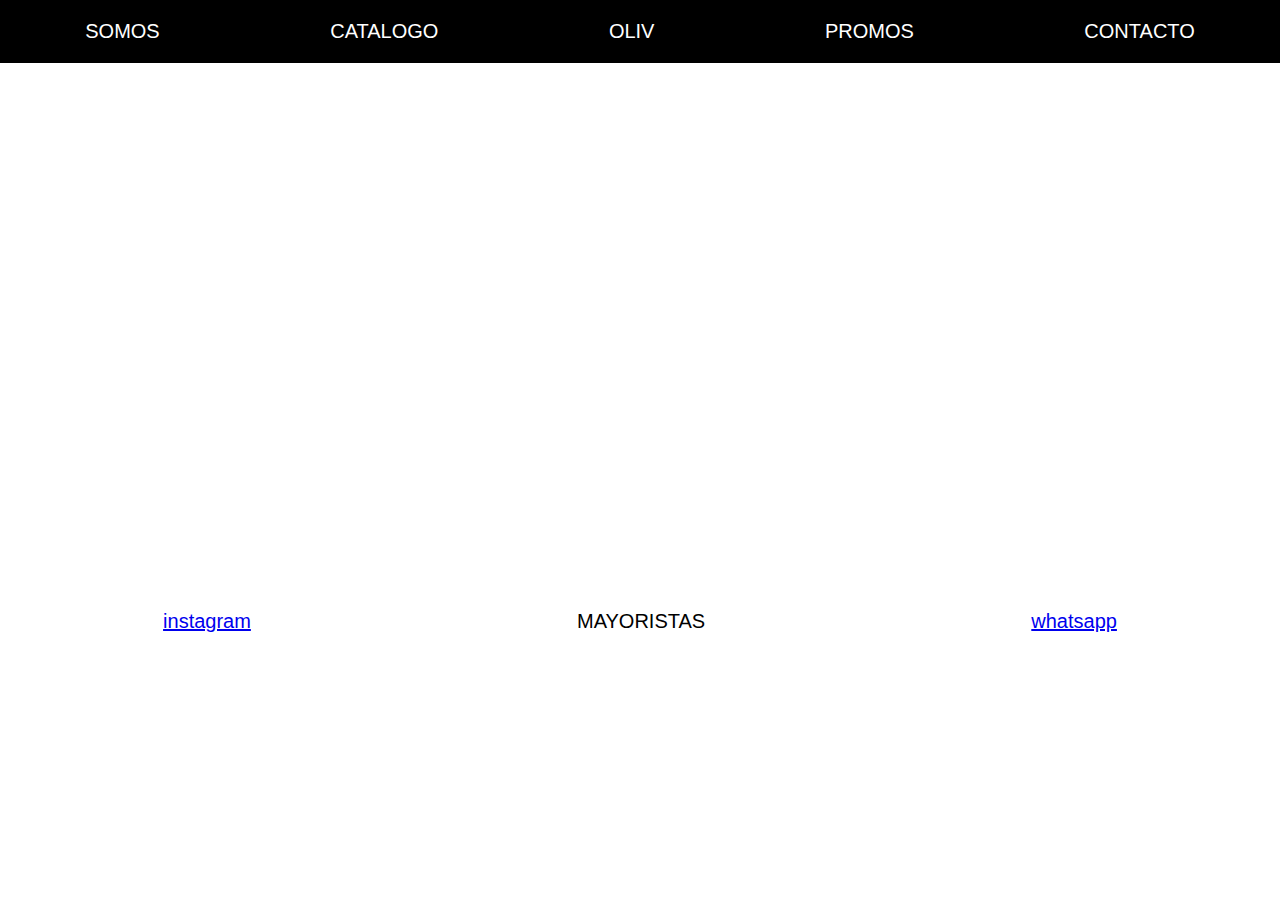
<file: index.html>
<!DOCTYPE html>
<html lang="en">

<head>
    <meta charset="UTF-8">
    <meta name="viewport" content="width=device-width, initial-scale=1.0">
    <!-- link pages -->
    <link rel="stylesheet" href="./pages/somos.html">
    <link rel="stylesheet" href="./pages/catalogo.html">
    <link rel="stylesheet" href="./pages/promos.html">
    <link rel="stylesheet" href="./pages/contacto.html">
    <!-- link bootstrap -->
    <link href="https://cdn.jsdelivr.net/npm/bootstrap@5.3.0-alpha1/dist/css/bootstrap.min.css" rel="stylesheet"
        integrity="sha384-GLhlTQ8iRABdZLl6O3oVMWSktQOp6b7In1Zl3/Jr59b6EGGoI1aFkw7cmDA6j6gD" crossorigin="anonymous">
    <!-- link css -->
    <link rel="stylesheet" href="./css/style.css">
    <!-- favicon -->
    <link rel="shortcut icon" href="./images/OLIV-LOGO-NEGRO.jpeg" type="icon">
    <title>OLIV</title>
</head>
<!-- cuerpo -->

<body>
    <!-- encabezado -->
    <header>
        <!-- barra de navegacion -->
        <nav>
            <!-- lista desordenada -->
            <ul class="links">
                <li><a class="link" href="./pages/somos.html">SOMOS</a></li>
                <li><a class="link" href="./pages/catalogo.html">CATALOGO</a></li>
                <li><a class="link" href="#">OLIV</a></li>
                <li><a class="link" href="./pages/promos.html">PROMOS</a></li>
                <li><a class="link" href="./pages/contacto.html">CONTACTO</a></li>
            </ul>
        </nav>
    </header>
    <!-- contenido principal -->
    <main>
        <div class="video">
            <video src="./videos/giphy.gif"></video>
        </div>
    </main>
    <script src="https://cdn.jsdelivr.net/npm/bootstrap@5.3.0-alpha1/dist/js/bootstrap.bundle.min.js"
        integrity="sha384-w76AqPfDkMBDXo30jS1Sgez6pr3x5MlQ1ZAGC+nuZB+EYdgRZgiwxhTBTkF7CXvN"
        crossorigin="anonymous">
    </script>
</body>
<!-- pie de pagina -->
<footer>
    <div class="foot">
        <a href="https://www.instagram.com/oliv.oficial/">instagram</a>
        <p>MAYORISTAS</p>
        <a href="https://wa.me/c/5491135116299">whatsapp</a>
    </div>
</footer>

</html>
</file>
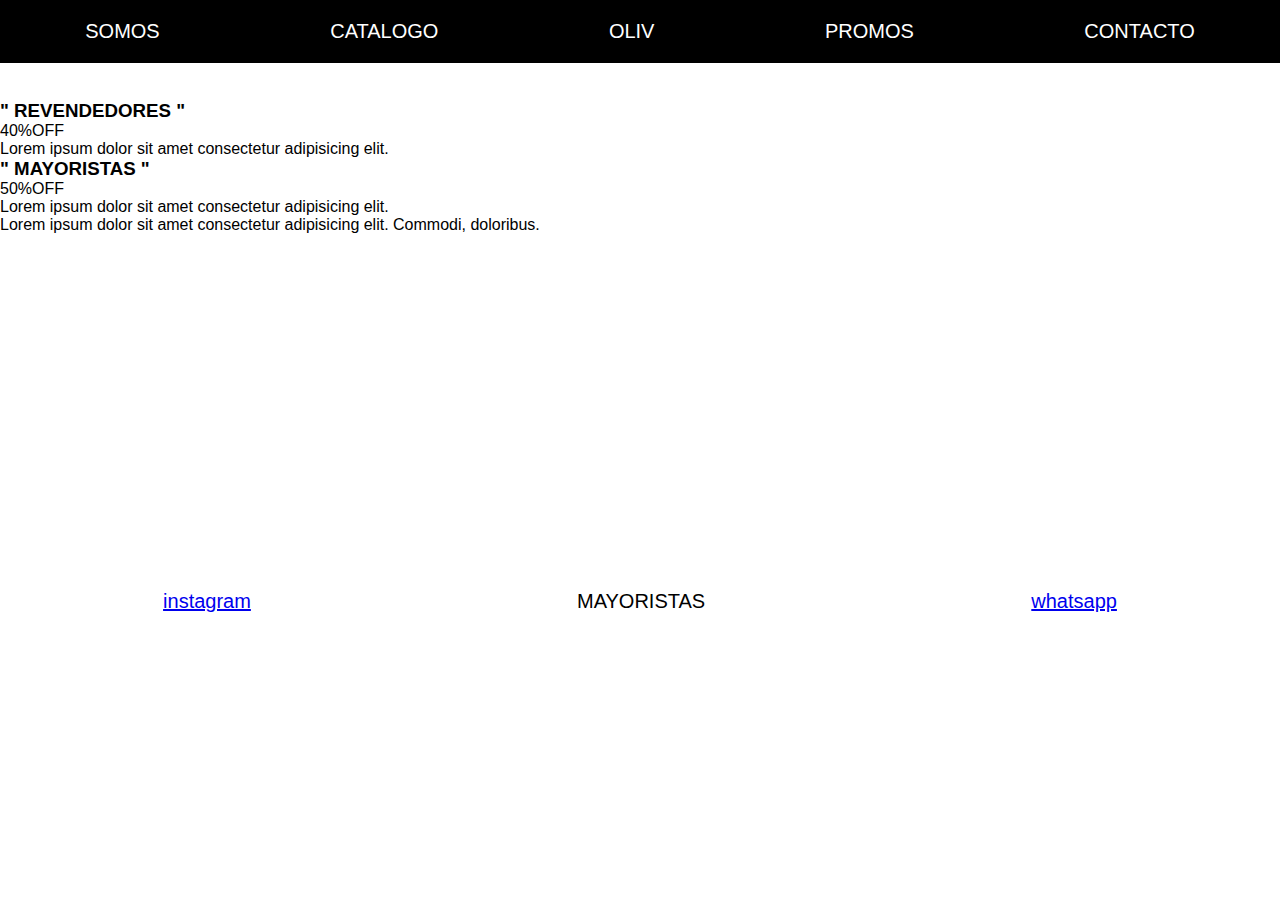
<file: pages/promos.html>
<!DOCTYPE html>
<html lang="en">

<head>
    <meta charset="UTF-8">
    <meta name="viewport" content="width=device-width, initial-scale=1.0">
    <!-- link pages -->
    <link rel="stylesheet" href="../pages/somos.html">
    <link rel="stylesheet" href="../pages/catalogo.html">
    <link rel="stylesheet" href="../pages/promos.html">
    <link rel="stylesheet" href="../pages/contacto.html">
    <!-- link bootstrap -->
    <link href="https://cdn.jsdelivr.net/npm/bootstrap@5.3.0-alpha1/dist/css/bootstrap.min.css" rel="stylesheet"
    integrity="sha384-GLhlTQ8iRABdZLl6O3oVMWSktQOp6b7In1Zl3/Jr59b6EGGoI1aFkw7cmDA6j6gD" crossorigin="anonymous">
    <!-- link css -->
    <link rel="stylesheet" href="../css/style.css">
    <!-- favicon -->
    <link rel="shortcut icon" href="../images/OLIV-LOGO-NEGRO.jpeg" type="icon">
    <title>OLIV</title>
</head>

<body>
    <!-- encabezado -->
    <header>
        <!-- barra de navegacion -->
        <nav>
            <!-- lista desordenada -->
            <ul class="links">
                <li><a class="link" href="../pages/somos.html">SOMOS</a></li>
                <li><a class="link" href="../pages/catalogo.html">CATALOGO</a></li>
                <li><a class="link" href="../index.html">OLIV</a></li>
                <li><a class="link" href="../pages/promos.html">PROMOS</a></li>
                <li><a class="link" href="../pages/contacto.html">CONTACTO</a></li>
            </ul>
        </nav>
    </header>
    <!-- contenido principal -->
    <main>  
        <div>
            <h3>" REVENDEDORES "</h3>
            <p>40%OFF</p>
            <article>Lorem ipsum dolor sit amet consectetur adipisicing elit.</article>
        </div>
        <div>
            <h3>" MAYORISTAS "</h3>
            <p>50%OFF</p>
            <article>Lorem ipsum dolor sit amet consectetur adipisicing elit.</article>
        </div>
        <span>Lorem ipsum dolor sit amet consectetur adipisicing elit. Commodi, doloribus.</span>
    </main>
    <script src="https://cdn.jsdelivr.net/npm/bootstrap@5.3.0-alpha1/dist/js/bootstrap.bundle.min.js"
    integrity="sha384-w76AqPfDkMBDXo30jS1Sgez6pr3x5MlQ1ZAGC+nuZB+EYdgRZgiwxhTBTkF7CXvN"
    crossorigin="anonymous">
    </script>
</body>

<!-- pie de pagina -->
<footer>
    <div class="foot">
        <a href="https://www.instagram.com/oliv.oficial/">instagram</a>
        <p>MAYORISTAS</p>
        <a href="https://wa.me/c/5491135116299">whatsapp</a>
    </div>
</footer>

</html>
</file>
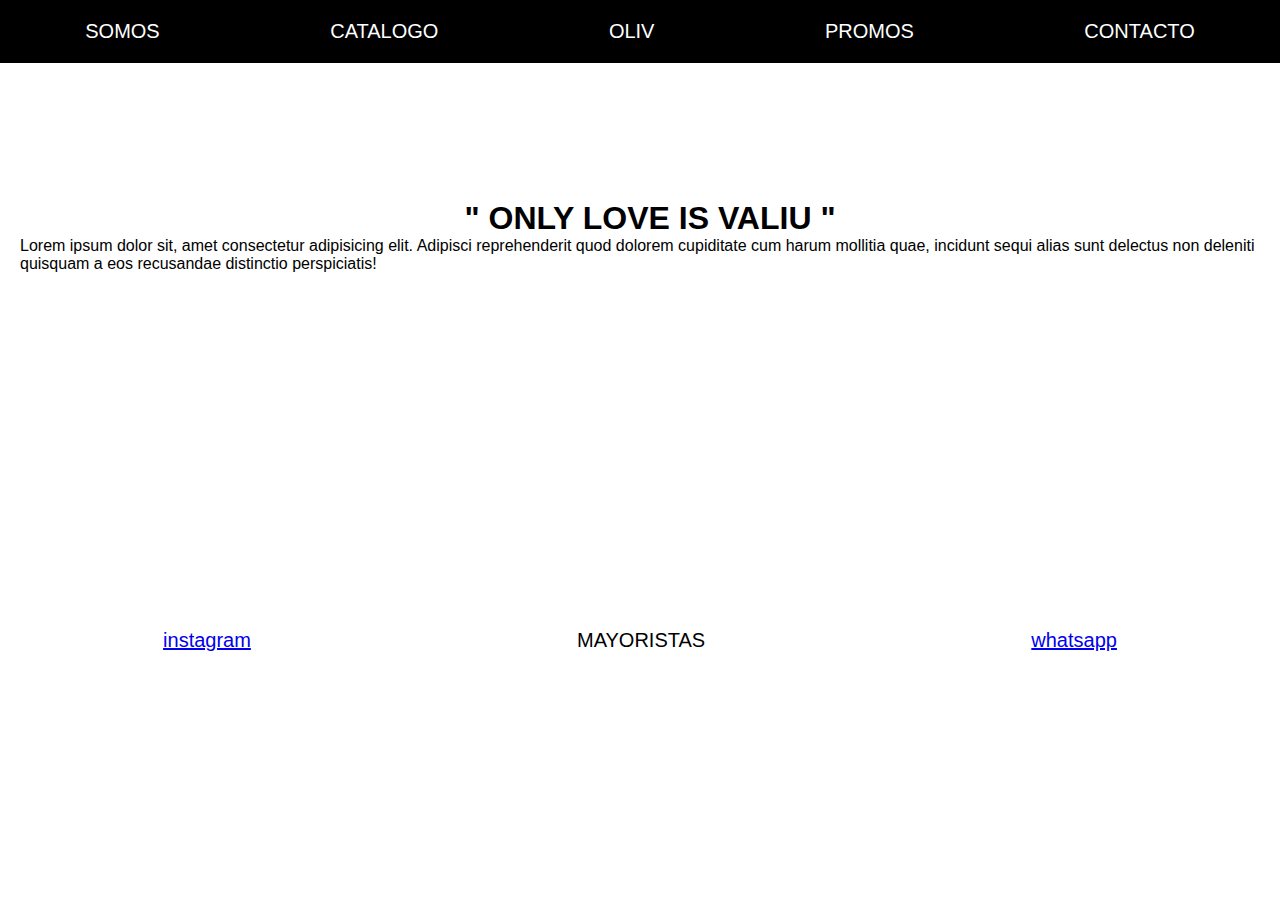
<file: pages/somos.html>
<!DOCTYPE html>
<html lang="en">

<head>
    <meta charset="UTF-8">
    <meta name="viewport" content="width=device-width, initial-scale=1.0">
    <!-- link pages -->
    <link rel="stylesheet" href="../pages/somos.html">
    <link rel="stylesheet" href="../pages/catalogo.html">
    <link rel="stylesheet" href="../pages/promos.html">
    <link rel="stylesheet" href="../pages/contacto.html">
    <!-- link bootstrap -->
    <link href="https://cdn.jsdelivr.net/npm/bootstrap@5.3.0-alpha1/dist/css/bootstrap.min.css" rel="stylesheet"
    integrity="sha384-GLhlTQ8iRABdZLl6O3oVMWSktQOp6b7In1Zl3/Jr59b6EGGoI1aFkw7cmDA6j6gD" crossorigin="anonymous">
    <!-- link css -->
    <link rel="stylesheet" href="../css/style.css">
    <!-- link favicon -->
    <link rel="shortcut icon" href="../images/OLIV-LOGO-NEGRO.jpeg" type="icon">
    <title>OLIV</title>
</head>
<!-- cuerpo -->

<body>
    <!-- encabezado -->
    <header>
        <!-- contenedor -->
        <div>
            <!-- barra de navegacion -->
            <nav>
                <!-- lista desordenada -->
                <ul class="links">
                    <li><a class="link" href="../pages/somos.html">SOMOS</a></li>
                    <li><a class="link" href="../pages/catalogo.html">CATALOGO</a></li>
                    <li><a class="link" href="../index.html">OLIV</a></li>
                    <li><a class="link" href="../pages/promos.html">PROMOS</a></li>
                    <li><a class="link" href="../pages/contacto.html">CONTACTO</a></li>
                </ul>
            </nav>
        </div>
    </header>
    <!-- contenido principal -->
    <main>
        <div class="slogan">
            <h1>" ONLY LOVE IS VALIU "</h1>
            <p>Lorem ipsum dolor sit, amet consectetur adipisicing elit. Adipisci reprehenderit quod dolorem cupiditate
                cum harum mollitia quae, incidunt sequi alias sunt delectus non deleniti quisquam a eos recusandae
                distinctio perspiciatis!
        </div>
    </main>
    <script src="https://cdn.jsdelivr.net/npm/bootstrap@5.3.0-alpha1/dist/js/bootstrap.bundle.min.js"
    integrity="sha384-w76AqPfDkMBDXo30jS1Sgez6pr3x5MlQ1ZAGC+nuZB+EYdgRZgiwxhTBTkF7CXvN"
    crossorigin="anonymous">
    </script>
</body>
<!-- pie de pagina -->
<footer>
    <div class="foot">
        <a href="https://www.instagram.com/oliv.oficial/">instagram</a>
        <p>MAYORISTAS</p>
        <a href="https://wa.me/c/5491135116299">whatsapp</a>
    </div>
</footer>

</html>
</file>
<file: css/style.css>
/* reseteo estilos por defecto */
*{
    padding: 0;
    margin: 0;
    box-sizing: border-box;
}

body {
    font-family: 'Franklin Gothic Medium', 'Arial Narrow', Arial, sans-serif;
}

header {
    background-color: black;
    height: 50px;
    position: fixed;
    top: 0;
}

main {
    margin-top: 100px;
    margin-bottom: 100px;
}

nav {
    width: 100%;
    padding-top: 20px;
    padding-bottom: 20px;
    position: fixed;
    top: 0;
    text-align: center;
    background-color: black;    
}

nav ul {
    /* quitar bullets */
    list-style: none;
}

nav ul li {
    display: inline-block;
    text-align: center;
    justify-content: space-around;
}

.slogan {
    display: flex;
    flex-direction: column;
    justify-content: center;
    align-items: center;
    margin-left: 20px;
    padding-top: 100px;
}

.links {
    display: flex;
    justify-content: space-around;
}

.link {
    text-decoration: none;
    color: white;
    font-size: 20px;
}

.producto {
    display: flex;
    border: 1px solid black;
    
}
.fotos {
    width: 100px;
    height: 150px;
    justify-content: space-around;
    align-items: center;
}

.foot {
    display: flex;
    flex-direction: row;
    justify-content: space-around;
    font-size: 20px;
    padding-top: 20%;
}
</file>
